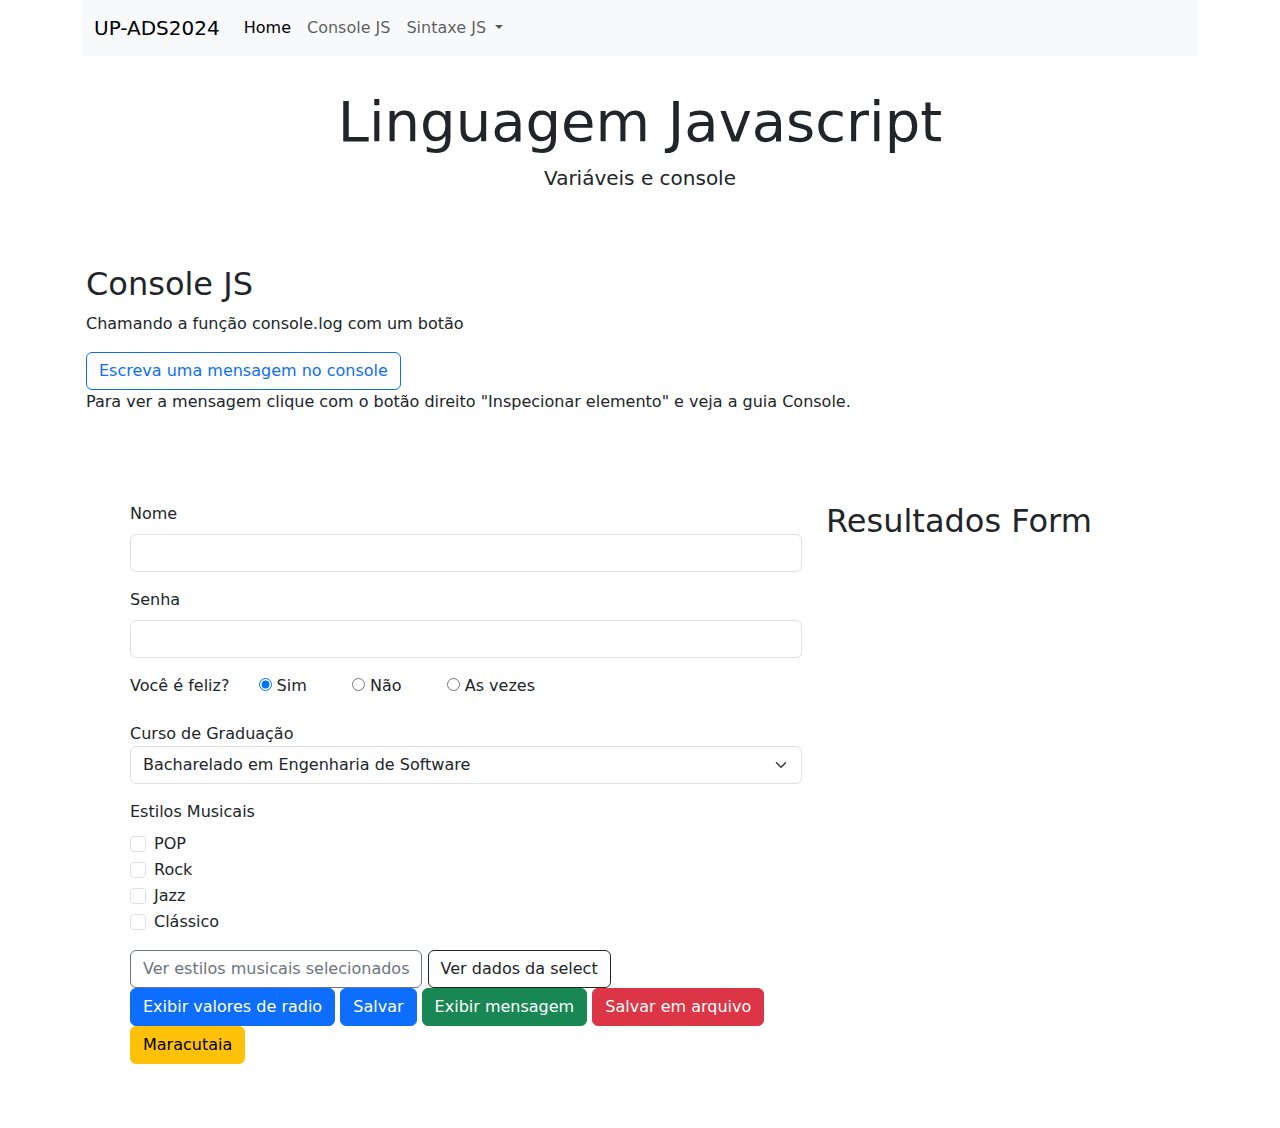
<file: 07-11-24/index.html>
<!DOCTYPE html>

<html lang="pt-BR">
  <head>
    <meta charset="UTF-8" />

    <meta name="viewport" content="width=device-width, initial-scale=1.0" />

    <link
      href="https://cdn.jsdelivr.net/npm/bootstrap@5.3.3/dist/css/bootstrap.min.css"
      rel="stylesheet"
      integrity="sha384-QWTKZyjpPEjISv5WaRU9OFeRpok6YctnYmDr5pNlyT2bRjXh0JMhjY6hW+ALEwIH"
      crossorigin="anonymous"
    />

    <title>Document</title>
  </head>

  <body>
    <div class="container">
      <div class="row">
        <div class="col">
          <nav class="navbar navbar-expand-lg bg-body-tertiary">
            <div class="container-fluid">
              <a href="#" class="navbar-brand">UP-ADS2024</a>

              <button
                class="navbar-toggler"
                type="button"
                data-bs-toggle="collapse"
                data-bs-target="#navbarSupportedContent"
                aria-controls="navbarSupportedContent"
                aria-expanded="false"
                aria-label="Toggle navigation"
              >
                <span class="navbar-toggler-icon"></span>
              </button>

              <div class="collapse navbar-collapse" id="navbarSupportedContent">
                <ul class="navbar-nav me-auto mb-2 mb-lg-0">
                  <li class="nav-item">
                    <a href="#" class="nav-link active" aria-current="page"
                      >Home</a
                    >
                  </li>

                  <li class="nav-item">
                    <a href="#sec1" class="nav-link">Console JS</a>
                  </li>

                  <li class="nav-item dropdown">
                    <a
                      class="nav-link dropdown-toggle"
                      href="#"
                      role="button"
                      data-bs-toggle="dropdown"
                      aria-expanded="false"
                    >
                      Sintaxe JS
                    </a>

                    <ul class="dropdown-menu">
                      <li><a class="dropdown-item" href="#">Action</a></li>

                      <li>
                        <a class="dropdown-item" href="#">Another action</a>
                      </li>

                      <li><hr class="dropdown-divider" /></li>

                      <li>
                        <a class="dropdown-item" href="#"
                          >Something else here</a
                        >
                      </li>
                    </ul>
                  </li>
                </ul>
              </div>
            </div>
          </nav>
        </div>
      </div>

      <div class="row">
        <div class="col text-center my-3 p-3">
          <h1 class="display-4" id="titulo">Linguagem Javascript</h1>

          <p class="lead">Variáveis e console</p>
        </div>
      </div>

      <div class="row">
        <div class="col my-2 p-3">
          <h2>Console JS</h2>

          <p>Chamando a função console.log com um botão</p>

          <button class="btn btn-outline-primary" onclick="escreveConsole()">
            Escreva uma mensagem no console
          </button>

          <p>
            Para ver a mensagem clique com o botão direito "Inspecionar
            elemento" e veja a guia Console.
          </p>
        </div>
      </div>

      <div class="row mb-3 p-5">
        <div class="col-8">
          <!--<form>-->

          <div class="mb-3">
            <label for="nome" class="form-label">Nome</label>

            <input type="text" id="nome" class="form-control" />
          </div>

          <div class="mb-3">
            <label for="senha" class="form-label">Senha</label>

            <input type="password" id="senha" class="form-control" />
          </div>

          <!-- Radio-->

          <div class="mb-3">
            <label for="feliz" class="form-label">Você é feliz?</label>

            <div class="form-check form-check-inline">
              <input type="radio" name="f" id="f1" value="sim" checked />

              <label for="f">Sim</label>
            </div>

            <div class="form-check form-check-inline">
              <input type="radio" name="f" id="f2" value="não" />

              <label for="f">Não</label>
            </div>

            <div class="form-check form-check-inline">
              <input type="radio" name="f" id="f3" value="as vezes" />

              <label for="f">As vezes</label>
            </div>
          </div>

          <div class="mb-3">
            <label for="curso" class="form-">Curso de Graduação</label>

            <select id="curso" class="form-select" aria-label="Curso">
              <option value="BES">Bacharelado em Engenharia de Software</option>

              <option value="ADS">An. e Desenvolvimento de Sistemas</option>
            </select>
          </div>

          <div class="mb-3">
            <label for="c" class="form-label">Estilos Musicais</label>

            <div class="form-check">
              <input
                type="checkbox"
                name="p"
                id="s1"
                value="Pop"
                class="form-check-input"
              />

              <label for="p" class="form-check-label">POP</label>
            </div>

            <div class="form-check">
              <input
                type="checkbox"
                name="r"
                id="s2"
                value="Rock"
                class="form-check-input"
              />

              <label for="r" class="form-check-label">Rock</label>
            </div>

            <div class="form-check">
              <input
                type="checkbox"
                name="j"
                id="s3"
                value="Jazz"
                class="form-check-input"
              />

              <label for="j" class="form-check-label">Jazz</label>
            </div>

            <div class="form-check">
              <input
                type="checkbox"
                name="c"
                id="s4"
                value="Clássico"
                class="form-check-input"
              />

              <label for="c" class="form-check-label">Clássico</label>
            </div>
          </div>

          <button class="btn btn-outline-secondary" onclick="verCheckBox()">
            Ver estilos musicais selecionados
          </button>

          <button class="btn btn-outline-dark" onclick="verSelect()">
            Ver dados da select
          </button>

          <button class="btn btn-primary" onclick="verRadio2()">
            Exibir valores de radio
          </button>

          <!-- -->

          <button class="btn btn-primary" type="submit" onclick="exibeDados()">
            Salvar
          </button>

          <button class="btn btn-success" type="submit" onclick="exibeMensagem()">
            Exibir mensagem
          </button>

          <button
            class="btn btn-danger"
            type="submit"
            onclick="escreveArquivo()"
          >
            Salvar em arquivo
          </button>

          <button class="btn btn-warning" onclick="maracutaia()">
            Maracutaia
          </button>

          <!-- </form> -->
        </div>

        <div class="col-4">
          <h2>Resultados Form</h2>

          <p class="lead" id="result"></p>

          <p class="lead" id="radios"></p>

          <p class="lead" id="feliz"></p>

          <p class="output lead"></p>

          <p class="lead" id="check"></p>
        </div>
      </div>
    </div>

    <script
      src="https://cdn.jsdelivr.net/npm/bootstrap@5.3.3/dist/js/bootstrap.bundle.min.js"
      integrity="sha384-YvpcrYf0tY3lHB60NNkmXc5s9fDVZLESaAA55NDzOxhy9GkcIdslK1eN7N6jIeHz"
      crossorigin="anonymous"
    ></script>

    <script src="js/script.js"></script>
  </body>
</html>
</file>
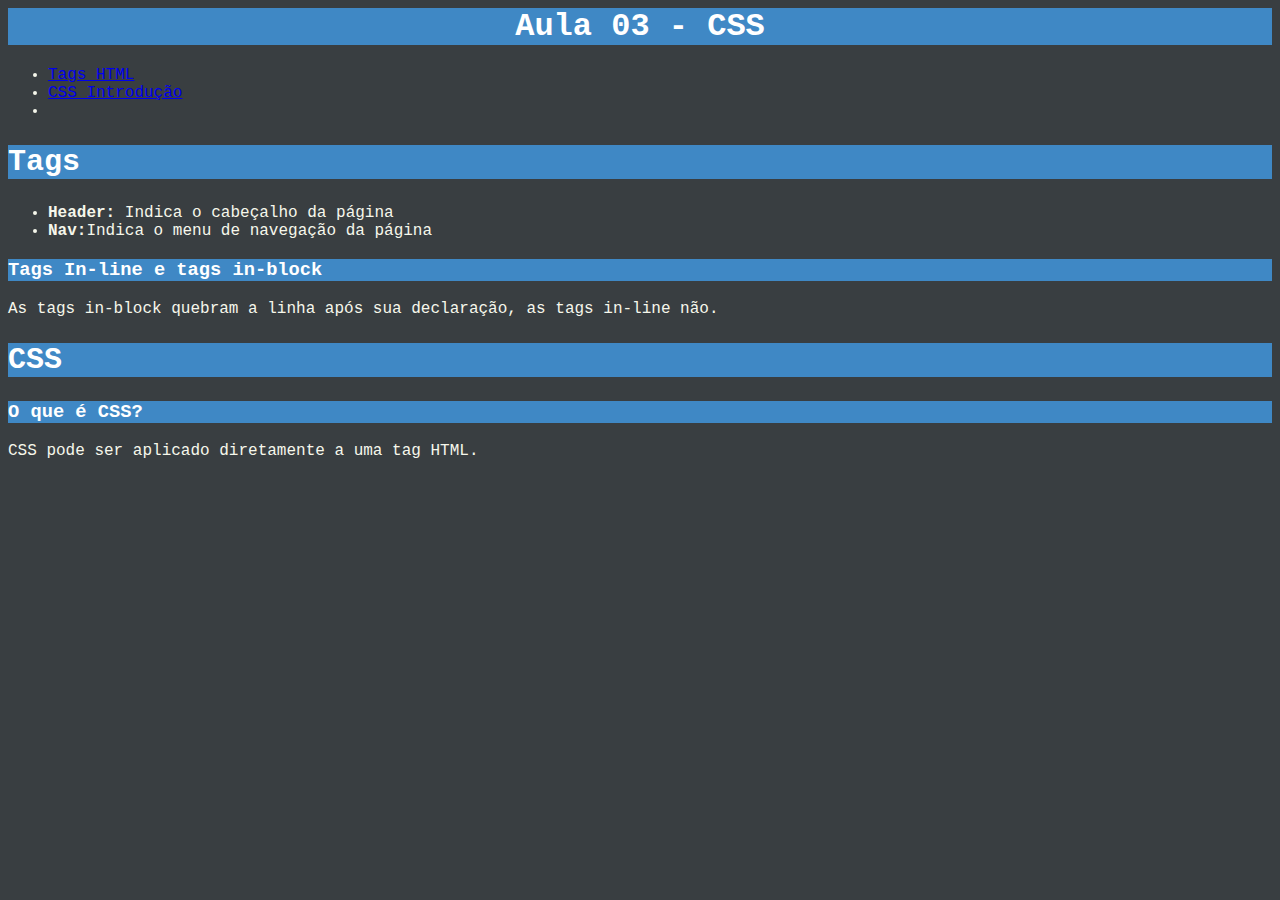
<file: Aula04/index.html>
<html lang="pt-BR">
    <head>
        <meta charset = "UTF-8">
        <meta name="viewport" content ="width=device-width, initial-scale=1.0">
        <link rel="stylesheet" href="style.css">
        <title>Aula 03</title>
    </head>
    <body>
        <div>
            <header> <!--Indica o cabeçalho da página-->
                <h1>Aula 03 - CSS</h1>
                <nav>
                    <ul>
                        <li><a href="#sec1">Tags HTML</a></li>
                        <li><a href="#sec2">CSS Introdução</a></li>
                        <li><a href="#sec3"></a></li>
                    </ul>
                </nav>
            </header>
        </div>
            <div>
            <section id="sec1">
                <h2 class="classe">Tags</h2>
                <ul>
                    <li><b>Header:</b> Indica o cabeçalho da página</li>
                    <li><b>Nav:</b>Indica o menu de navegação da página</li>
                </ul>
                <h3>Tags In-line e tags in-block</h3>
                <p>As tags in-block quebram a linha após sua declaração, as tags in-line não.</p>
            </section>
        </div>
        <div>
            <section id="sec2">
                <h2 class="classe">CSS</h2>
                <h3>O que é CSS?</h3>
                <p>
                    CSS pode ser aplicado diretamente a uma tag HTML.
                </p>
            </section>
        </div>
    </body>
</html>
</file>
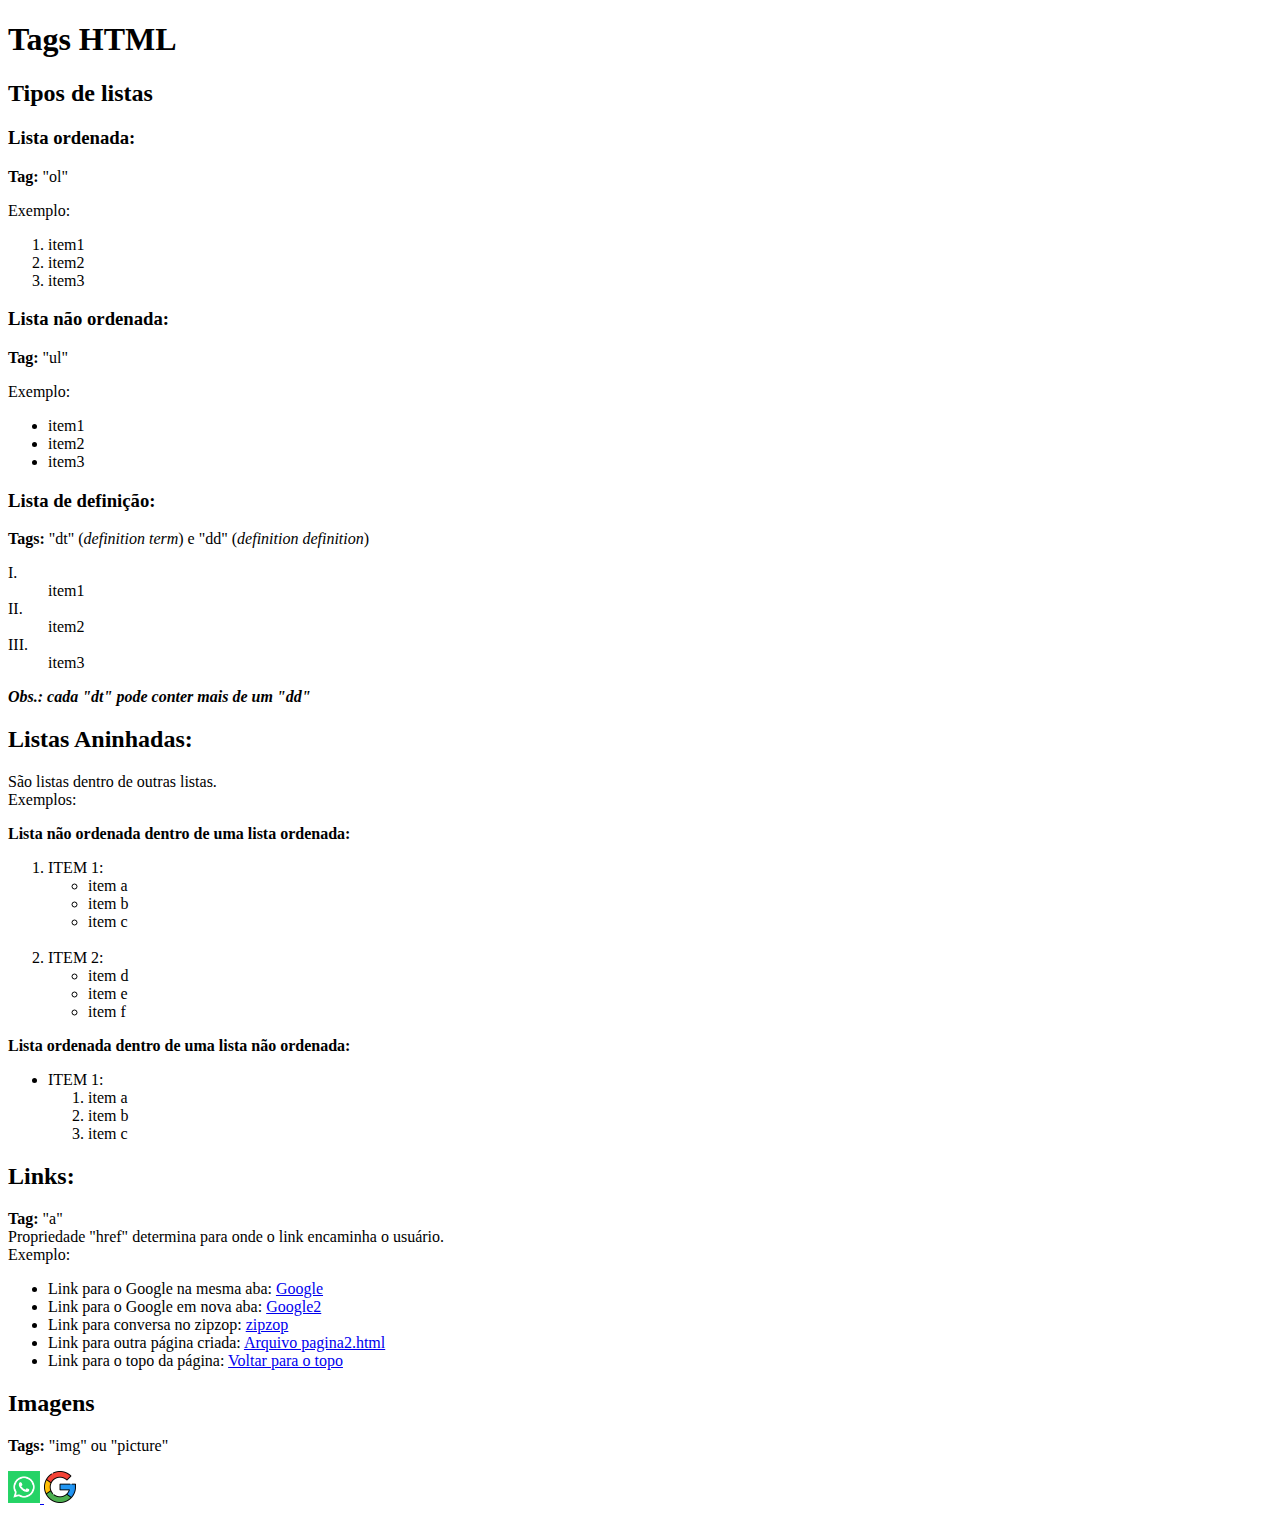
<file: listas e links/index.html>
<!DOCTYPE html>
<html lang="pt-BR">
<head>
    <meta charset="UTF-8">
    <meta name="viewport" content="width=device-width, initial-scale=1.0">
    <title>Listas</title>
</head>

<body>
    <h1 id="tag">Tags HTML</h1>
    <h2>Tipos de listas</h2>
    <h3>Lista ordenada:</h3>
    <p><b>Tag:</b> "ol"</p>
    <p>Exemplo:</p>
    <ol>
        <li>item1</li>
        <li>item2</li>
        <li>item3</li>
    </ol>

    <h3>Lista não ordenada:</h3>
    <p><b>Tag:</b> "ul"</p>
    <p>Exemplo:</p>
    <ul>
        <li>item1</li>
        <li>item2</li>
        <li>item3</li>
    </ul>

    <h3>Lista de definição:</h3>
    <p><b>Tags:</b> "dt" (<i>definition term</i>) e "dd" (<i>definition definition</i>)</p>
    <dl>
        <dt>I.</dt>
        <dd>item1</dd>

        <dt>II.</dt>
        <dd>item2</dd>

        <dt>III.</dt>
        <dd>item3</dd>

        <p><i><b>Obs.: cada "dt" pode conter mais de um "dd"</i></b></p>
    </dl>

    <h2>Listas Aninhadas:</h2>
    <p>São listas dentro de outras listas.<br>Exemplos:</p>
        <p>
            <b>Lista não ordenada dentro de uma lista ordenada:</b>
        </p>
    <ol>
        <li>ITEM 1:</li>
        <ul>
            <li>item a</li>
            <li>item b</li>
            <li>item c</li>
        </ul>
        <br>
        <li>ITEM 2:</li>
        <ul>
            <li>item d</li>
            <li>item e</li>
            <li>item f</li>
        </ul>
    </ol>

    <p><b>Lista ordenada dentro de uma lista não ordenada:</b></p>
    <ul>
        <li>ITEM 1:</li>
        <ol>
            <li>item a</li>
            <li>item b</li>
            <li>item c</li>
        </ol>
    </ul>

<h2>Links:</h2>
<p>
    <b>Tag:</b> "a"<br>
    Propriedade "href" determina para onde o link encaminha o usuário.<br>
    Exemplo:
</p>
<ul>
<li>
    Link para o Google na mesma aba:
    <a href="https://www.google.com">
    Google
    </a>
</li>

<li>
    Link para o Google em nova aba: 
    <a href="https://www.google.com" target="_blank">
    Google2
    </a>
</li>

<li>
    Link para conversa no zipzop:
    <a href="https://google.com" target="_blank">zipzop</a>
</li>
<li>
    Link para outra página criada:
    <a href="pagina2.html">Arquivo pagina2.html</a>
</li>
<li>
    Link para o topo da página:
        <a href="#tag">
            Voltar para o topo
        </a>
</li>
</ul>

<h2>Imagens</h2>
<p><b>Tags:</b> "img" ou "picture"</p>

<a href="https://google.com" target="_blank">
    <img src="imagens/zipzop.png" width="32" alt="icone do zipzop">
</a>

<a href="https://google.com" target="_blank">
    <img src="imagens/google.png" width ="32" alt="icone do google">

</a>
</body>
</html>
</file>
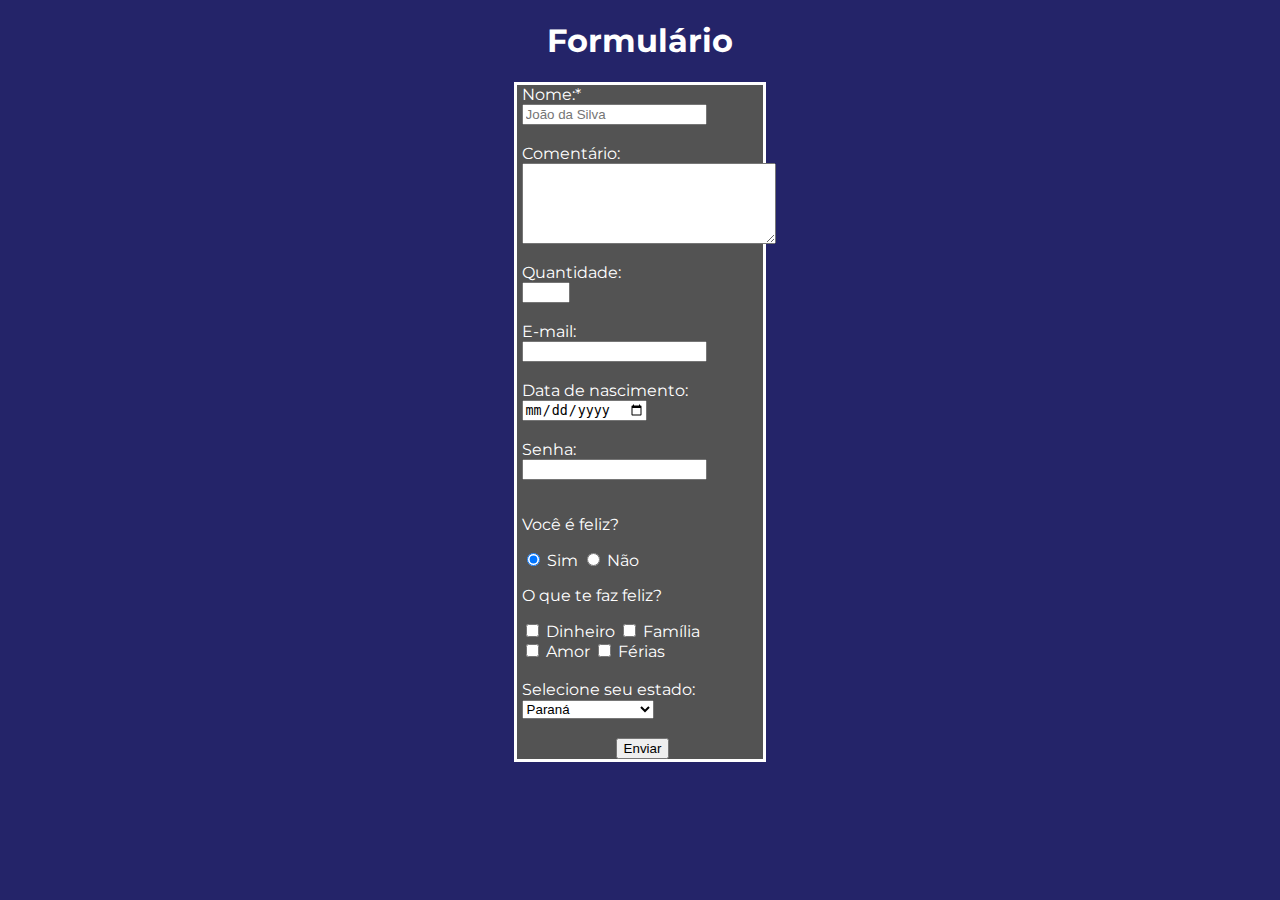
<file: Aula 12-09-24/docs/index.html>
<!DOCTYPE html>

<html>
    <head>
        <meta charset="UTF-8">
        <meta name="viewport" content="width=device-width, initial-scale:1.0">
        <link rel="stylesheet" href="../style/style.css">
        <title>Aula 12-09-24</title>
    </head>
    <body>
        <div>
            <h1>Formulário</h1>
        </div>
        <div id="formulario">
            <form method="get" action="#">
                <div>
                    <label for="name">Nome:*</label><br> <!--"for" precisa ser igual a "id", id deve ser único-->
                    <input type="text" name="nome" id="name" placeholder="João da Silva" required> <!--Required: preenchimento obrigatório-->
                </div>
                <div>
                    <br>
                    <label for="comment">Comentário:</label> 
                    <textarea cols="29" rows="5" name="comentario" id="comment">
                    </textarea>
                </div>
                <div>
                    <br>
                    <label for="qtd">Quantidade:</label>
                    <br>
                    <input type="number" name="Quantidade" id="qtd" min="1" max="5">
                </div>
                <div>
                    <br>
                    <label for="mail">E-mail:</label>
                    <br>
                    <input type="email" name="e-mail" id="mail">
                </div>
                <div>
                    <br>
                    <label for="nasc">Data de nascimento:</label>
                    <input type="date" name="nascimento" id='nasc'>
                </div>
                <div>
                    <br>
                    <label for="sn">Senha:</label>
                    <br>
                    <input type="password" name="senha" id="sn">
                </div>
                <div>
                    <br>
                    <p>Você é feliz?</p>
                    <input type="radio" name="feliz" id="y" checked> <!--Checked: inicia selecionado por padrão-->
                    <label for="y">Sim</label>
                    <input type="radio" name="feliz" id="n">
                    <label for="n">Não</label>
                </div>
                <div>
                    <p>O que te faz feliz?</p>
                    <input type="checkbox" value="dinheiro" name="dinheiro" id="money"> <!--Value: o que é enviado para o sitema quando o formulario é enviado (se metodo=get, aparece na URL)-->
                    <label for="money">Dinheiro</label>
                    <input type="checkbox" value="família" name="familia" id="family">
                    <label for="family">Família</label>
                    <br>
                    <input type="checkbox" value="amor" name="amor" id="love">
                    <label for="love">Amor</label>
                    <input type="checkbox" value="férias" name="ferias" id="f">
                    <label for="f">Férias</label>
                </div>
                <div>
                    <br>
                    <label for="est">Selecione seu estado:</label>
                    <select name="estado" id="est">
                        <option disabled selected></option> <!--Disabled: não deixa o usuário selecionar. Selected: selecionado por padrão-->
                        <option value="PR" selected>Paraná</option> 
                        <option value="SC">Santa Catarina</option>
                        <option value="RS">Rio Grande do Sul</option>
                        <option value="SP">São Paulo</option>
                    </select>

                </div>
                <div id="button">
                    <br>
                    <input type="submit" value="Enviar">
                </div>
            </form>
        </div>
    </body>
</html>
</file>
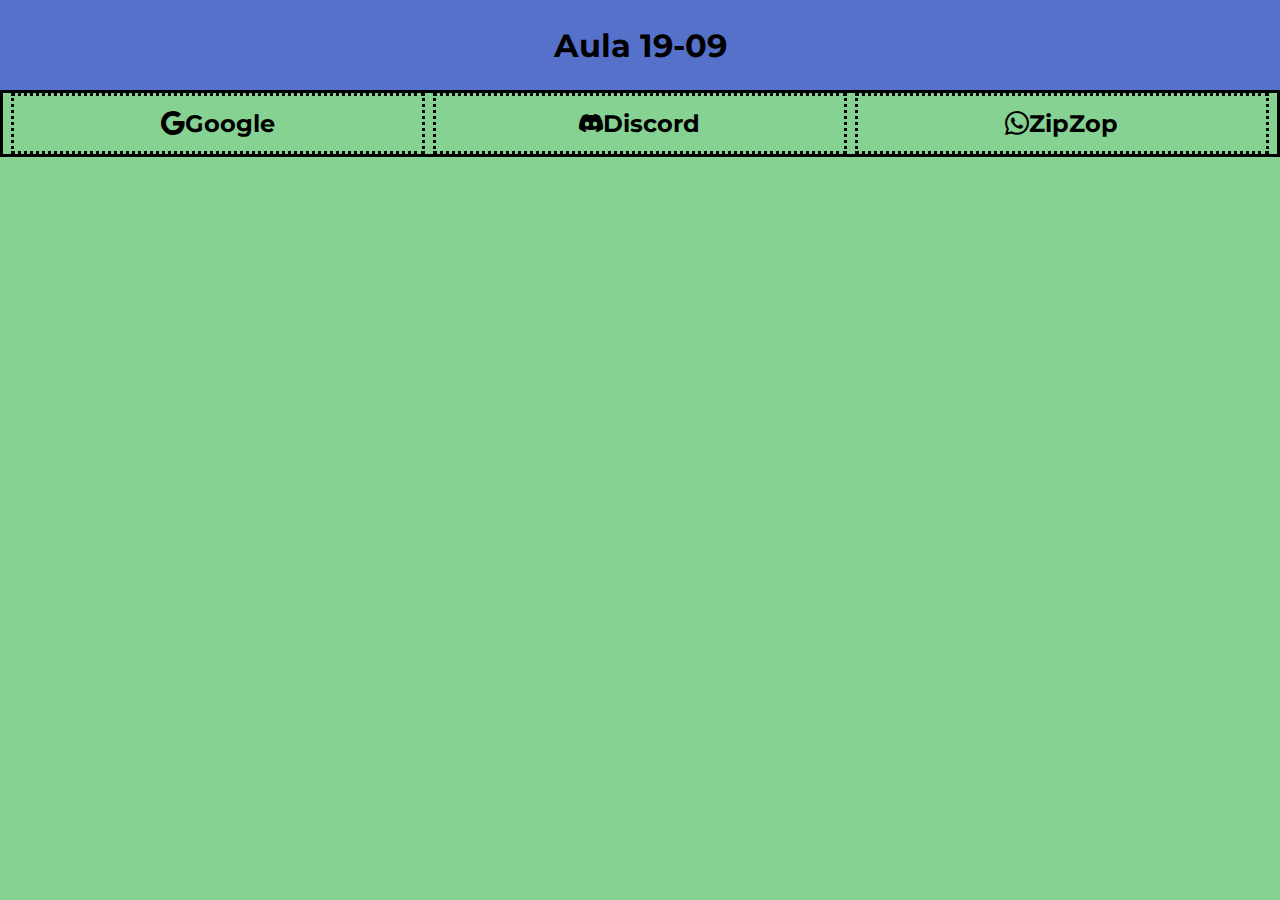
<file: Aula 19-09-24/docs/index.html>
<!DOCTYPE html>

<html lang="pt-BR">
    <head>
        <meta charset="UTF-8">
        <meta name="viewport" content="width=device-width, initial-scale=1.0">
        <link rel="stylesheet" href="../style/style.css">
        <link rel="stylesheet" href="https://cdn.jsdelivr.net/npm/bootstrap-icons@1.11.3/font/bootstrap-icons.min.css">
        <title>Aula 19-09</title>
    </head>
    <body>
        <header id="titulo">
            <nav>
                <div>
                    <h1>Aula 19-09</h1>
                </div>
            </nav>
        </header>
        <div class="container">
            <div class="item">
                <h2><a href="https://google.com" target="_blank"><i class="bi bi-google"></i>Google</a></h2>
            </div>
            <div class="item">
                <h2><a href="https://discord.com" target="_blank"><i class="bi bi-discord"></i>Discord</a></h2>
            </div>
            <div class="item">
                <h2><a href="https://web.whatsapp.com" target="_blank"><i class="bi bi-whatsapp"></i>ZipZop</a></h2>
            </div>
        </div>  
    </body>
</html>
</file>
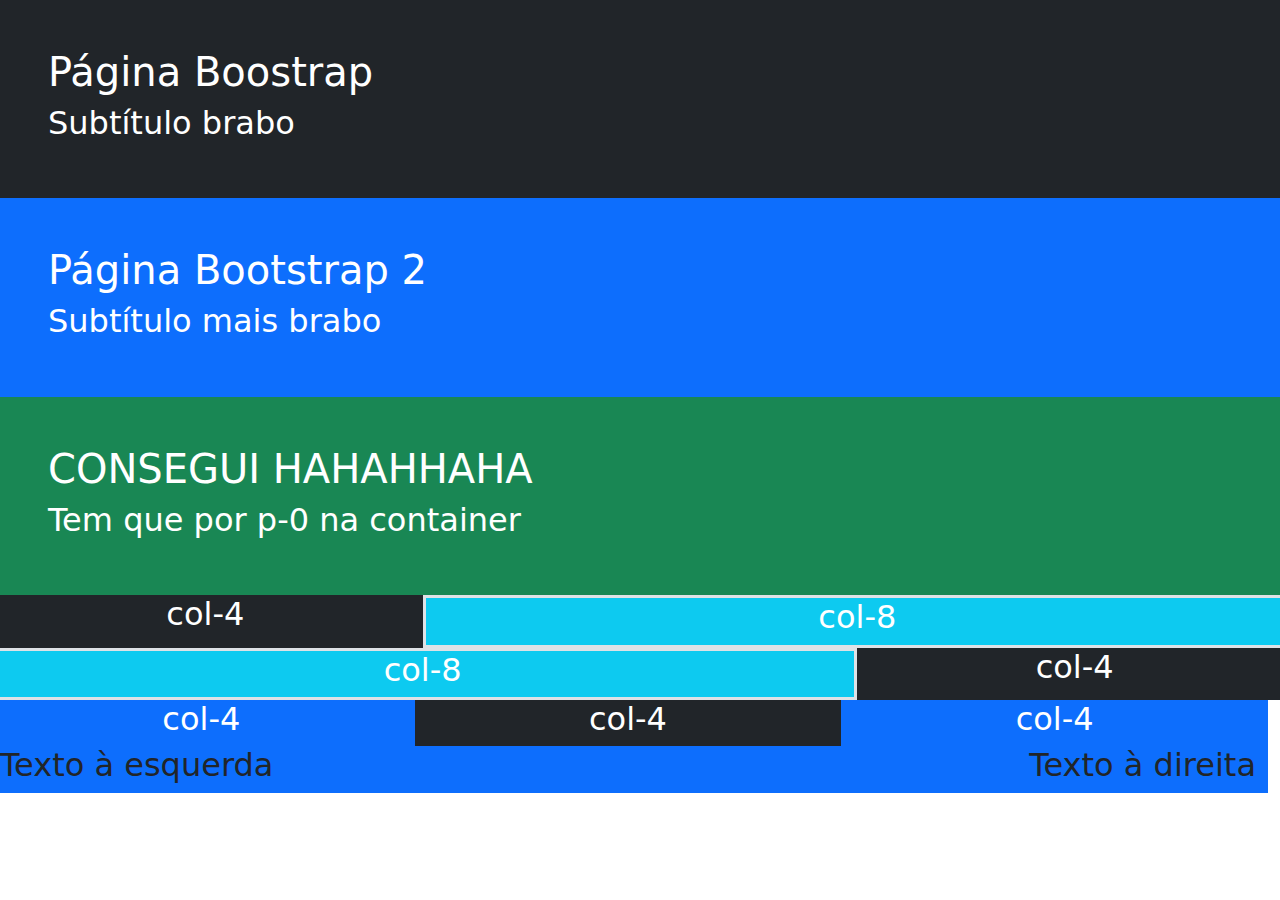
<file: Bootstrap/docs/index.html>
<!DOCTYPE html>
<html lang="pt-BR">
<head>
    <meta charset="UTF-8">
    <meta name="viewport" content="width=device-width, initial-scale=1.0">
    <title>Aula 24/10/24</title>
    <link href="https://cdn.jsdelivr.net/npm/bootstrap@5.3.3/dist/css/bootstrap.min.css" rel="stylesheet" integrity="sha384-QWTKZyjpPEjISv5WaRU9OFeRpok6YctnYmDr5pNlyT2bRjXh0JMhjY6hW+ALEwIH" crossorigin="anonymous">
</head>
<body>
    <div class="container-fluid p-0">
        <div class="row p-5 text-white bg-dark">
            <h1>Página Boostrap</h1>
            <h2>Subtítulo brabo</h2>
        </div>
        <div class="row p-5 bg-primary text-white">
            <h1>Página Bootstrap 2</h1>
            <h2>Subtítulo mais brabo</h2>
        </div>
        <div class="row p-5 bg-success text-white">
            <h1>CONSEGUI HAHAHHAHA</h1>
            <h2>Tem que por p-0 na container</h2>
        </div>
        <div class="row">
            <div class="col-4 bg-dark text-white text-center">
                <h2>col-4</h2>
            </div>
            <div class="col-8 bg-info text-white text-center border border-3">
                <h2>col-8</h2>
            </div>
        </div>
        <div class="row">
            <div class="col-8 bg-info text-center text-white border border-3">
                <h2>col-8</h2>
            </div>
            <div class="col-4 bg-dark text-center text-white">
                <h2>col-4</h2>
            </div>
        <div class="row">
            <div class="col-4 bg-primary text-center text-white">
                <h2>col-4</h2>
            </div>
            <div class="col-4 bg-dark text-center text-white">
                <h2>col-4</h2>
            </div>
            <div class="col-4 bg-primary text-center text-white">
                <h2>col-4</h2>
            </div>
        </div>
        <div class="row">
            <div class="col-6 bg-primary">
                <h2>Texto à esquerda</h2>
            </div>
            <div class="col-6 bg-primary text-end">
                <h2>Texto à direita</h2>
            </div>
        </div>
    </div>
</body>
</html>
</file>
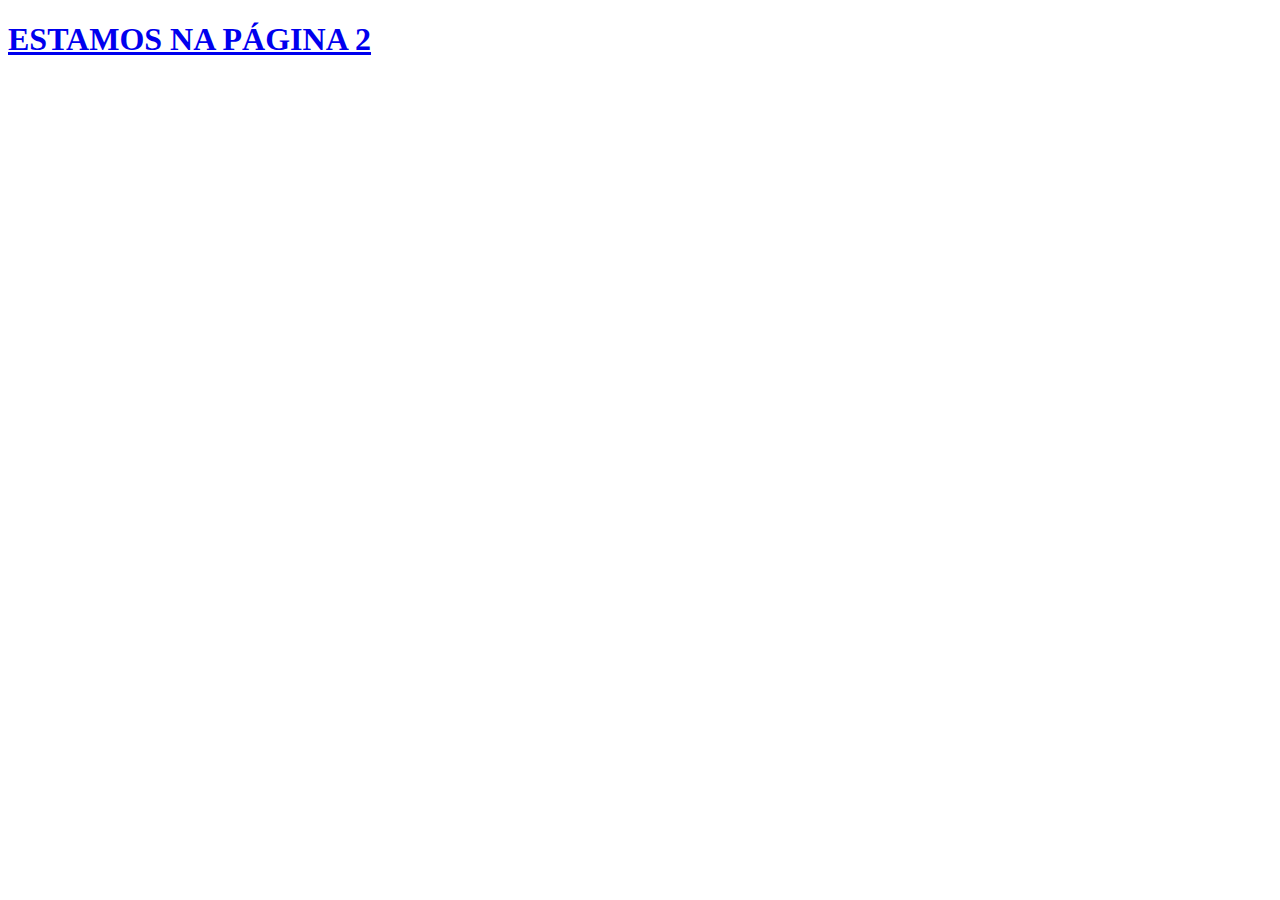
<file: listas e links/pagina2.html>
<!DOCTYPE html>
<html lang="pt-BR">
<head>
    <meta charset="UTF-8">
    <meta name="viewport" content="width=device-width, initial-scale=1.0">
    <title>Pagina2</title>
</head>
<body>
    <a href="index.html">
    <h1>ESTAMOS NA PÁGINA 2</h1>
    </a>
</body>
</html>
</file>
<file: Aula04/style.css>
body{
    background-color:#393E41;
    font-family:'Courier New';
        
}

h1{
    text-align: center;
}

h1, h2, h3{
    background-color:#3F88C5;
    color:white

}
p, ul{
    color:#F6F7EB
}

/* seletor de classe */

.classe{
    font-size: 30px;
}

/* seletor de id */

#sec1{
    color:#44BBA4;
}
</file>
<file: Aula 12-09-24/style/style.css>
@import url('https://fonts.googleapis.com/css2?family=Montserrat:ital,wght@0,100..900;1,100..900&display=swap');

body{
    background-color: #242469;
    font-family: Montserrat;
}

h1{
    text-align: center;
    color:white;
    font-size:200%;
}

#formulario{
    color:white;
    background-color: rgb(83, 83, 83);
    border: solid;
    margin-left: 40%;
    margin-right: 40%;
    padding-left:5px;
}

#comment{
    display:block;
}

#button{
    text-align: center;
}
</file>
<file: Aula 19-09-24/style/style.css>
@import url('https://fonts.googleapis.com/css2?family=Montserrat:ital,wght@0,100..900;1,100..900&display=swap');

*{
    margin:0;
    padding:0;
}

body{
    font-family:"Montserrat";
    background-color:#86D293;
}

#titulo{
    text-align: center;
    background-color: #5671CA;
    padding:2%;
}

a{
    color:inherit;
    text-decoration:none;
}

.container{
    display: flex;
    border:solid;
    flex-wrap: wrap;
    justify-content: space-evenly;
}

.item{
    text-align:center;
    padding:1%;
    border:dotted;
    width:30%;
}
</file>
